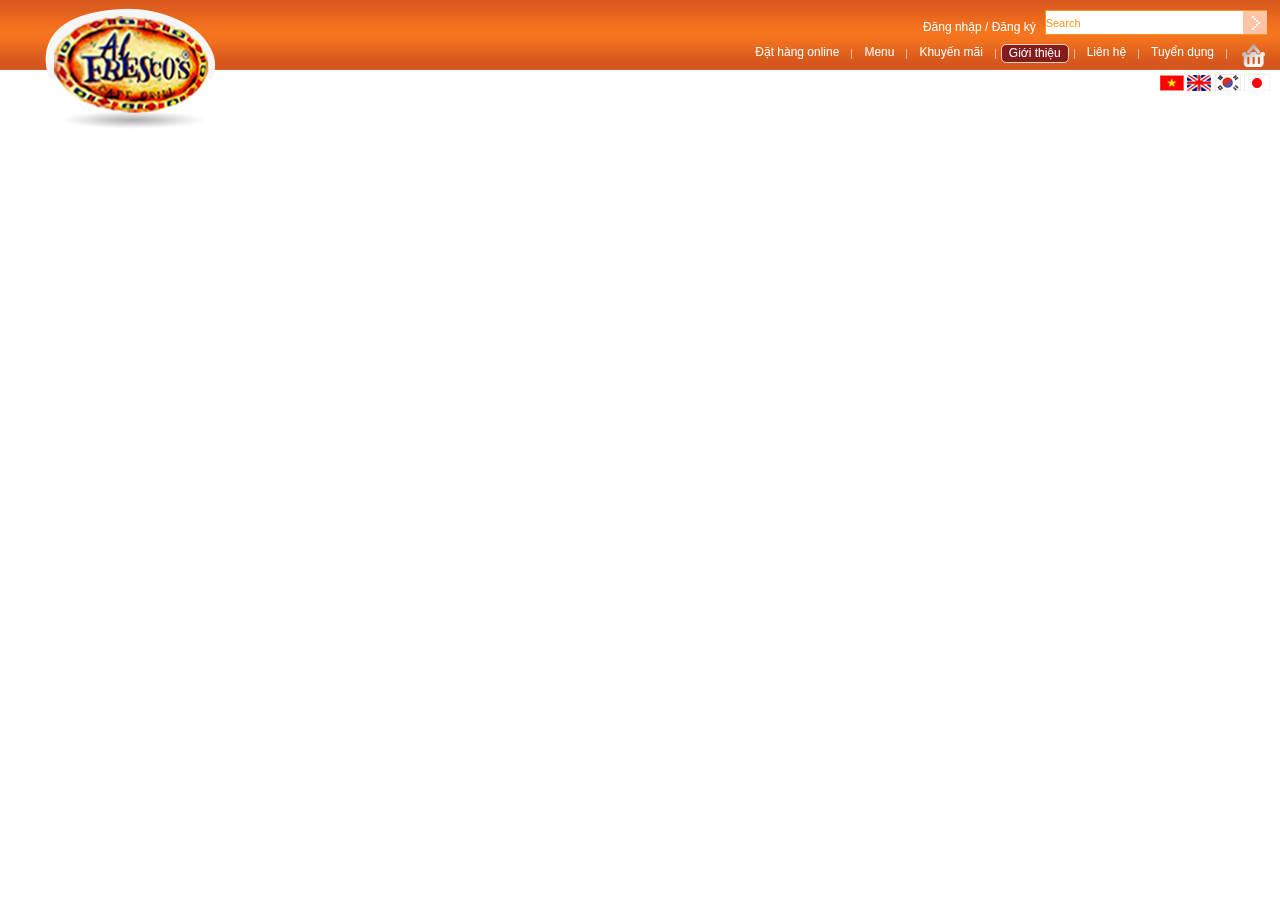
<file: header.html>
<!DOCTYPE html>
<html lang="en">
<head>
    <meta charset="UTF-8">
    <meta http-equiv="X-UA-Compatible" content="IE=edge">
    <meta name="viewport" content="width=device-width, initial-scale=1.0">
    <title>Header</title>
    <link rel="stylesheet" href="css/header.css">
</head>
<body>
    <section id="header">
        <!-- Khối chứa logo -->
        <div id="logo">
            <a href="#"><img src="img/header/logo.png" alt=""></a>
        </div>
        <!-- Phần liên kết, menu, tìm kiếm -->
        <div class="header-top">
            <!-- Khung tìm kiếm -->
            <div id="searchform" class="clearfix">
                <!-- Liên kết Đăng ký/Login-->
                <div class="item" id="register">
                    <a href="#">Đăng nhập / Đăng ký</a>
                </div>
                <!-- Khung nhập nội dung tìm kiếm -->
                <div class="item">
                    <input class="search_textbox" type="text" value="Search">
                    <div class="search_button">
                        <a href="#"><img src="img/header/searchbtn.png" alt=""></a>
                    </div>
                </div>
            </div>
            <!-- menu -->
            <div id="menu" class="clearfix">
                <ul>
                    <li><a href="#">Đặt hàng online</a></li>
                    <li><a href="#">Menu</a></li>
                    <li><a href="#">Khuyến mãi</a></li>
                    <li><a class="menu-active" href="#">Giới thiệu</a></li>
                    <li><a href="#">Liên hệ</a></li>
                    <li><a href="#">Tuyển dụng</a></li>
                    <li class="cartimg" ><img src="img/header/cart.png" alt=""></li>
                </ul>
            </div>
            <!-- Ngôn ngữ hiển thị -->
            <div id="flag">
                <a href="#"><img src="img/header/vi.png" alt="VN" title="Vietnamese"></a>
                <a href="#"><img src="img/header/uk.png" alt="UK" title="English"></a>
                <a href="#"><img src="img/header/kor.png" alt="Kr" title="Korean"></a>
                <a href="#"><img src="img/header/ja.png" alt="Jp" title="Japanese"></a>
            </div>
        </div>

    </section>
    
</body>
</html>
</file>
<file: css/header.css>
* {
    margin: 0;
    padding: 0;
}
body {
    font-family: Arial;
    margin: 0 auto;
    background-color: white;
}
ul {
    list-style: none;
}
a {
    text-decoration: none;
}
#header {
    width: 100%;
    height: 70px;
    position: fixed;
    color: white;
    font-family: Arial, Helvetica, sans-serif;
    font-size: 9pt;
}
#logo {
position: absolute;
    top: 8px;
    left: 45px;
}
.header-top {
background-image: url(../img/header/bg.png);
background-repeat: repeat-x;
height: 80px;
padding: 10px 10px 0;
text-align: right;
}
#searchform {
    display: flex;
    justify-content: flex-end;
    
}
#searchform .item {
    margin-left: -17px;
    padding: -5px 10px;
    display: flex;
}

.clearfix {
    zoom: 1;
}
.clearfix:after {
    clear: both;
    content: ".";
    display: block;
    height: 1;
    line-height: 0;
    visibility: hidden;
    margin-bottom: auto;
}
#searchform #register {
    line-height: 30px;
    margin: 2px;
}
#searchform #register a {
    color: white;   
}
#searchform .search_textbox {
    border: 1px solid #F7941D;
    color: #F7941D;
    font-size: 11px;
    height: 23px;
    position: relative;
    left: 24px;
    width: 220px;
}
#searchform .search_button {
    background-color: #FFC3A5;
    height: 23px;
    position: relative;
    top: 1px;
}
#menu ul {
    display: flex;
    justify-content: flex-end;
    height: 20px;
    margin: 5px 0 0; 
}
#menu ul li {
    border-right: 1px solid #ffbc9b;
    height: 10px;
    padding: 0 5px;
}
#menu ul li a {
    color: white;
    display: block;
    height: 23px;
    margin-top: -5px;
    padding: 1px 7px;
}
#menu ul li.cartimg {
    border-right: 0 none;
    margin: -5px 0 10px 10px;
    padding-bottom: 0;
    padding-top: 0;
    position: relative;
}
#menu ul li a.menu-active {
    background: none repeat scroll 0 0 #831d1d;
    border: 1px solid #f9cfb6;
    border-radius: 5px;
    height: 15px;
}
#menu ul li a:active, #menu ul li a:hover {
    background-color: white;
    border-radius: 5px;
    height: 15px;
    color: #e0611d;
}
#flag {
    margin-top: 5px;
}
#flag img:hover {
    cursor: pointer;
}
</file>
